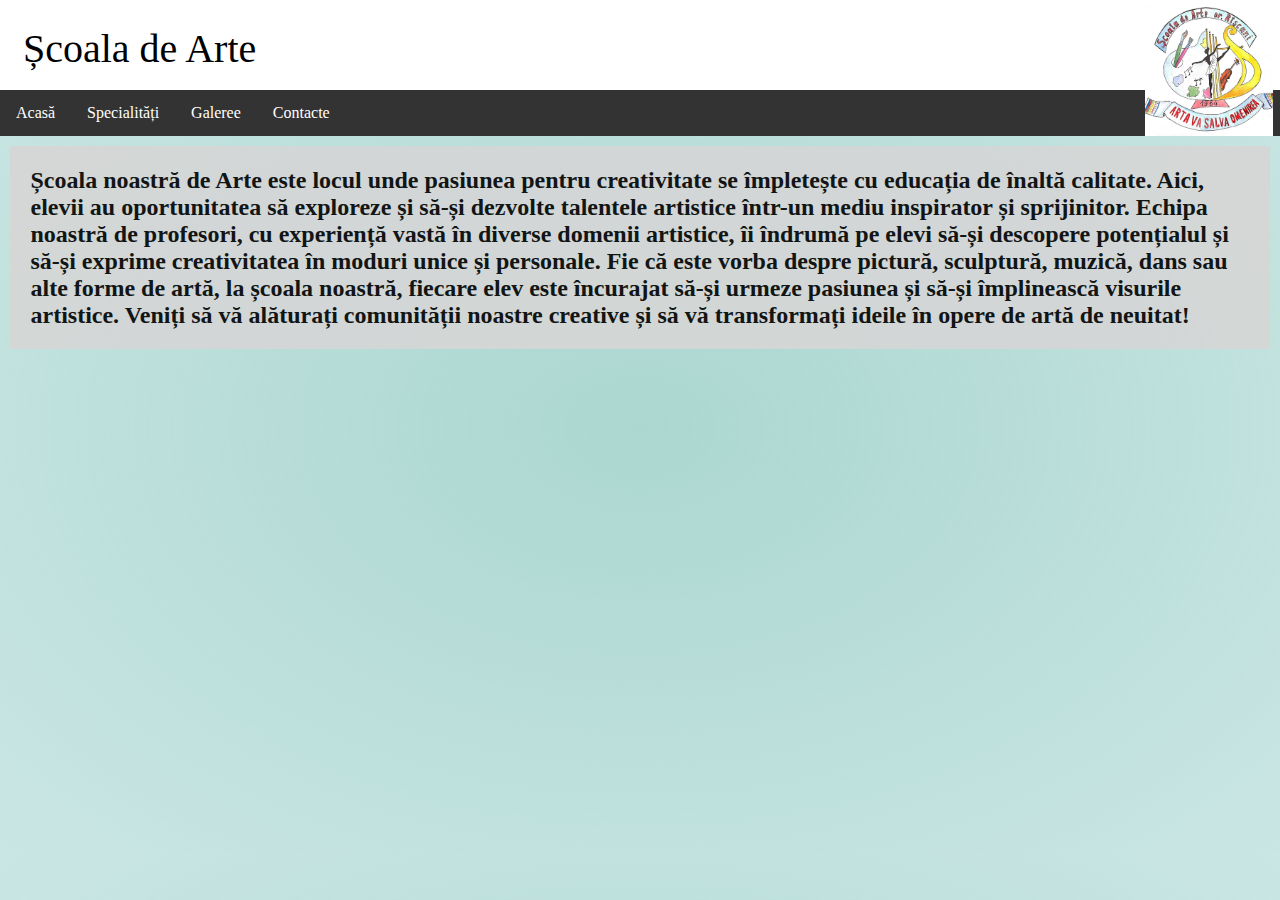
<file: index.html>
<!DOCTYPE html>
<html lang="en">

<head>
    <meta charset="UTF-8">
    <title>Școala de Arte</title>
    <link rel="stylesheet" href="css/style.css" type="text/css">
    <link rel="icon" href="../proiectul.final.SdArte/pagini/icon_note.png">
</head>


<body>
    <img id="log" src="pagini/log scoala de arte.jpg">
    <div id="h">Școala de Arte</div>
    <ul class="active">
        <li><a href="index.html" >Acasă</a></li>
        <li><a href="specialitati.html">Specialități</a></li>
        <li><a href="galeree.html">Galeree</a></li>
        <li><a href="contacte.html">Contacte</a></li>
    </ul>

    <table>
        <div id="h1">
            <h2 id="p2">

                Școala noastră de Arte este locul unde pasiunea pentru creativitate se împletește cu educația de
                înaltă calitate.
                Aici, elevii au oportunitatea să exploreze și să-și dezvolte talentele artistice într-un
                mediu inspirator și sprijinitor. Echipa noastră de profesori, cu experiență vastă în diverse domenii
                artistice, îi îndrumă pe elevi să-și descopere potențialul și să-și exprime creativitatea în moduri
                unice și
                personale. Fie că este vorba despre pictură, sculptură, muzică, dans sau alte forme de artă, la școala
                noastră, fiecare elev este încurajat să-și urmeze pasiunea și să-și împlinească visurile artistice.
                Veniți să vă alăturați comunității noastre creative și să vă transformați ideile în opere de artă de
                neuitat!

            </h2>
        </div>
    </table>
</body>

</html>
</file>
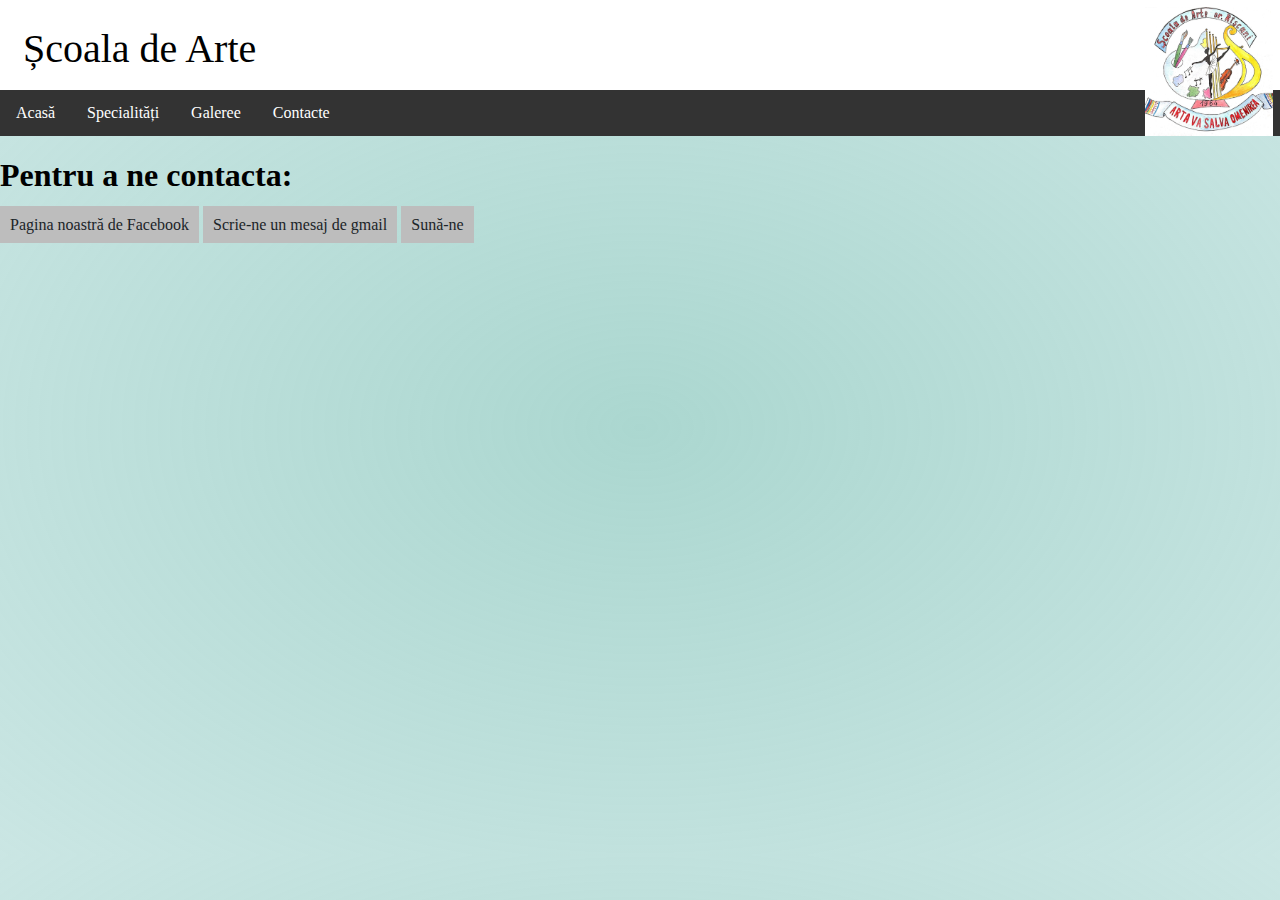
<file: contacte.html>
<!DOCTYPE html>
<html lang="en">

<head>
    <meta charset="UTF-8">
    <title>Școala de Arte</title>
    <link rel="stylesheet" href="css/style.css" type="text/css">
    <link rel="icon" href="../proiectul.final.SdArte/pagini/icon_note.png">
</head>


<body>
    <img id="log" src="pagini/log scoala de arte.jpg">
    <div id="h">Școala de Arte</div>
    <ul class="active">
        <li><a href="index.html" >Acasă</a></li>
        <li><a href="specialitati.html">Specialități</a></li>
        <li><a href="galeree.html">Galeree</a></li>
        <li><a href="contacte.html">Contacte</a></li>
    </ul>

    <body>
        <h1>Pentru a ne contacta:</h1>
        
        <a id="contact" href="https://www.facebook.com/profile.php?id=100067884986509&locale=ru_RU">Pagina noastră de Facebook</a>
        <a id="contact" href="mailto:popazoglo.arina5@gmail.com">Scrie-ne un mesaj de gmail</a>
        <a id="contact" href="tel:+37361111908">Sună-ne</a>
    
    </body>
   
</body>

</html>
</file>
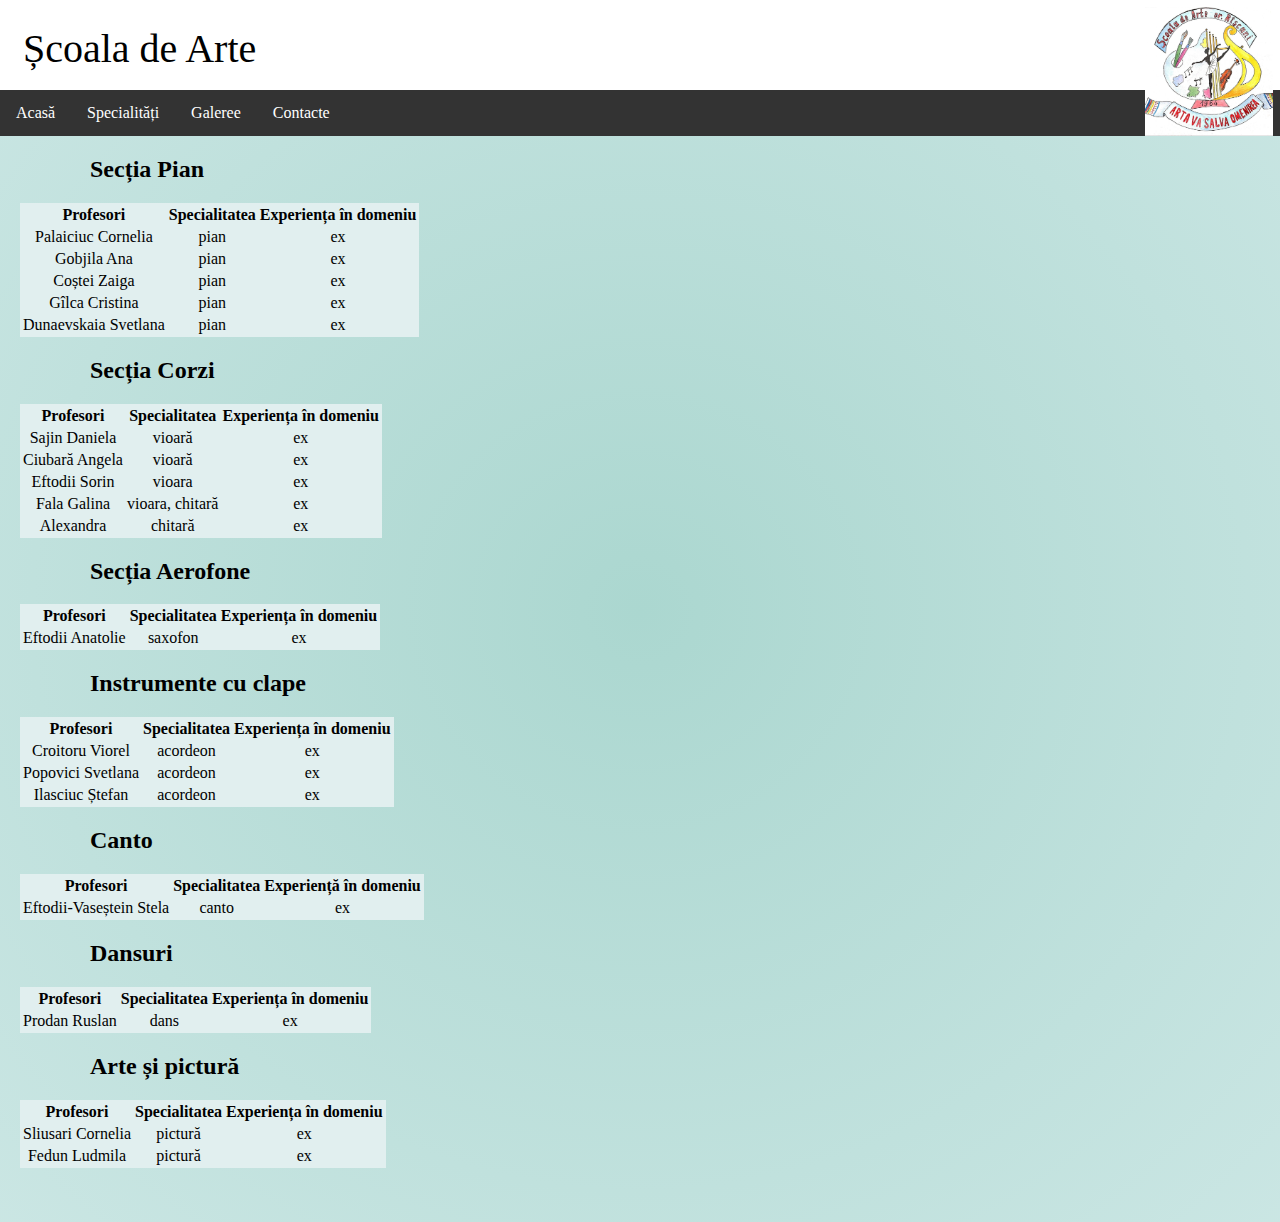
<file: specialitati.html>
<!DOCTYPE html>
<html lang="en">

<head>
  <meta charset="UTF-8">
  <title>Școala de Arte</title>
  <link rel="stylesheet" href="css/style.css" type="text/css">
  <link rel="icon" href="../proiectul.final.SdArte/pagini/icon_note.png">
</head>


<body>
  <img id="log" src="pagini/log scoala de arte.jpg">
  <div id="h">Școala de Arte</div>
  <ul class="active">
    <li><a href="index.html">Acasă</a></li>
    <li><a href="specialitati.html">Specialități</a></li>
    <li><a href="galeree.html">Galeree</a></li>
    <li><a href="contacte.html">Contacte</a></li>
  </ul>

  <h2 id="t1">Secția Pian</h2>
  <table id="tab">
    <tr>
      <th>Profesori</th>
      <th>Specialitatea</th>
      <th>Experiența în domeniu</th>

    </tr>
    <tr>
      <td>Palaiciuc Cornelia</td>
      <td>pian</td>
      <td>ex</td>

    </tr>
    <tr>
      <td>Gobjila Ana</td>
      <td>pian</td>
      <td>ex</td>
    </tr>
    <tr>
      <td>Coștei Zaiga</td>
      <td>pian</td>
      <td>ex</td>
    </tr>
    <tr>
      <td>Gîlca Cristina</td>
      <td>pian</td>
      <td>ex</td>
    </tr>
    <tr>
      <td>Dunaevskaia Svetlana</td>
      <td>pian</td>
      <td>ex</td>
    </tr>

  </table>
  <h2 id="t1">Secția Corzi</h2>
  <table id="tab">
    <tr>
      <th>Profesori</th>
      <th>Specialitatea</th>
      <th>Experiența în domeniu</th>
    </tr>
    <tr>
      <td>Sajin Daniela</td>
      <td>vioară</td>
      <td>ex</td>
    </tr>
    <tr>
      <td>Ciubară Angela</td>
      <td>vioară</td>
      <td>ex</td>
    </tr>
    <tr>
      <td>Eftodii Sorin</td>
      <td>vioara</td>
      <td>ex</td>
    </tr>
    <tr>
      <td>Fala Galina</td>
      <td>vioara, chitară</td>
      <td>ex</td>
    </tr>
    <tr>
      <td>Alexandra</td>
      <td>chitară</td>
      <td>ex</td>
    </tr>
  </table>
  <h2 id="t1">Secția Aerofone</h2>
  <table id="tab">
    <tr>
      <th>Profesori</th>
      <th>Specialitatea</th>
      <th>Experiența în domeniu</th>
    </tr>
    <tr>
      <td>Eftodii Anatolie</td>
      <td>saxofon</td>
      <td>ex</td>
    </tr>
  </table>
  <h2 id="t1">Instrumente cu clape</h2>
  <table id="tab">
    <tr>
      <th>Profesori</th>
      <th>Specialitatea</th>
      <th>Experiența în domeniu</th>
    </tr>
    <tr>
      <td>Croitoru Viorel</td>
      <td>acordeon</td>
      <td>ex</td>
    </tr>
    <tr>
      <td>Popovici Svetlana</td>
      <td>acordeon</td>
      <td>ex</td>
    </tr>
    <tr>
      <td>Ilasciuc Ștefan</td>
      <td>acordeon</td>
      <td>ex</td>
    </tr>

  </table>
  <h2 id="t1">Canto</h2>
  <table id="tab">
    <tr>
      <th>Profesori</th>
      <th>Specialitatea</th>
      <th>Experiență în domeniu</th>
    </tr>
    <tr>
      <td>Eftodii-Vaseștein Stela</td>
      <td>canto</td>
      <td>ex</td>
    </tr>
  </table>
  <h2 id="t1">Dansuri</h2>
  <table id="tab">
    <tr>
      <th>Profesori</th>
      <th>Specialitatea</th>
      <th>Experiența în domeniu</th>
    </tr>
    <tr>
      <td>Prodan Ruslan</td>
      <td>dans</td>
      <td>ex</td>
    </tr>
  </table>
  <h2 id="t1">Arte și pictură</h2>
  <table id="tab">
    <tr>
      <th>Profesori</th>
      <th>Specialitatea</th>
      <th>Experiența în domeniu</th>
    </tr>
    <tr>
      <td>Sliusari Cornelia</td>
      <td>pictură</td>
      <td>ex</td>
    </tr>
    <tr>
      <td>Fedun Ludmila</td>
      <td>pictură</td>
      <td>ex</td>
    </tr>
  </table>
  <br>
  <br>
  <br>
</body>

</html>
</file>
<file: css/style.css>
@import url('https://fonts.googleapis.com/css2?family=Fira+Sans:ital,wght@0,100;0,200;0,300;0,400;0,500;0,600;0,700;0,800;0,900;1,100;1,200;1,300;1,400;1,500;1,600;1,700;1,800;1,900&display=swap');

body {
    background: radial-gradient(rgb(150, 205, 196, 0.8), rgb(150, 205, 200, 0.5)), url(https://images.pexels.com/photos/164821/pexels-photo-164821.jpeg?auto=compress&cs=tinysrgb&w=1260&h=750&dpr=1);
    background-size: cover;
    min-height: 95vh;
    margin: 0;
}

ul {
    list-style-type: none;
    margin: 0;
    padding: 0;
    overflow: hidden;
    background-color: #333;
}

li {
    float: left;
}

li a {
    display: block;
    color: white;
    text-align: center;
    padding: 14px 16px;
    text-decoration: none;
}

li a:hover {
    background-color: #111;
}

#h {
    background-color: #ffffff;
    margin: 0;
    height: 65px;
    font-size: 2.5pc;
    padding-left: 23px;
    padding-top: 25px;

}

@import url('https://fonts.googleapis.com/css2?family=Roboto:ital,wght@0,100;0,300;0,400;0,500;0,700;0,900;1,100;1,300;1,400;1,500;1,700;1,900&display=swap');

#p1 {
    color: #000000;
    padding: 20px 18px;
}

#p2 {
    color: #000000;
    margin: 20px;
}

#log {
    position: fixed;
    z-index: 10;
    top: 7px;
    right: 7px;
    height: 129px;
    width: 128px;

}

#h1 {
    background-color: rgb(214, 214, 214);
    opacity: 0.9;
    margin: 10px;
    padding: 0.5px;
}

#contact {
    background-color: rgb(189, 189, 189);
    color: rgb(27, 36, 40);
    padding: 10px;
    text-decoration: none;
}

#tab {
    background-color: rgb(225, 239, 239);
    text-decoration-color: rgb(7, 27, 27);
    margin-left: 20px;
    text-align: center;
}

#t1 {
    margin-left: 90px;
}

#t2 {
    margin-left: 50px;
}

.muz {
    width: 470px;
    display: block;
    float: left;
    margin: 18px;
    border-radius: 10px;
}

.vid {
    width: 455px;
    height: 440px;
    border-radius: 10px;
    border: 0;
    margin: 18px;
}

.arte {
    width: 470px;
    display: block;
    float: left;
    margin: 18px;
    border-radius: 10px;
}
</file>
